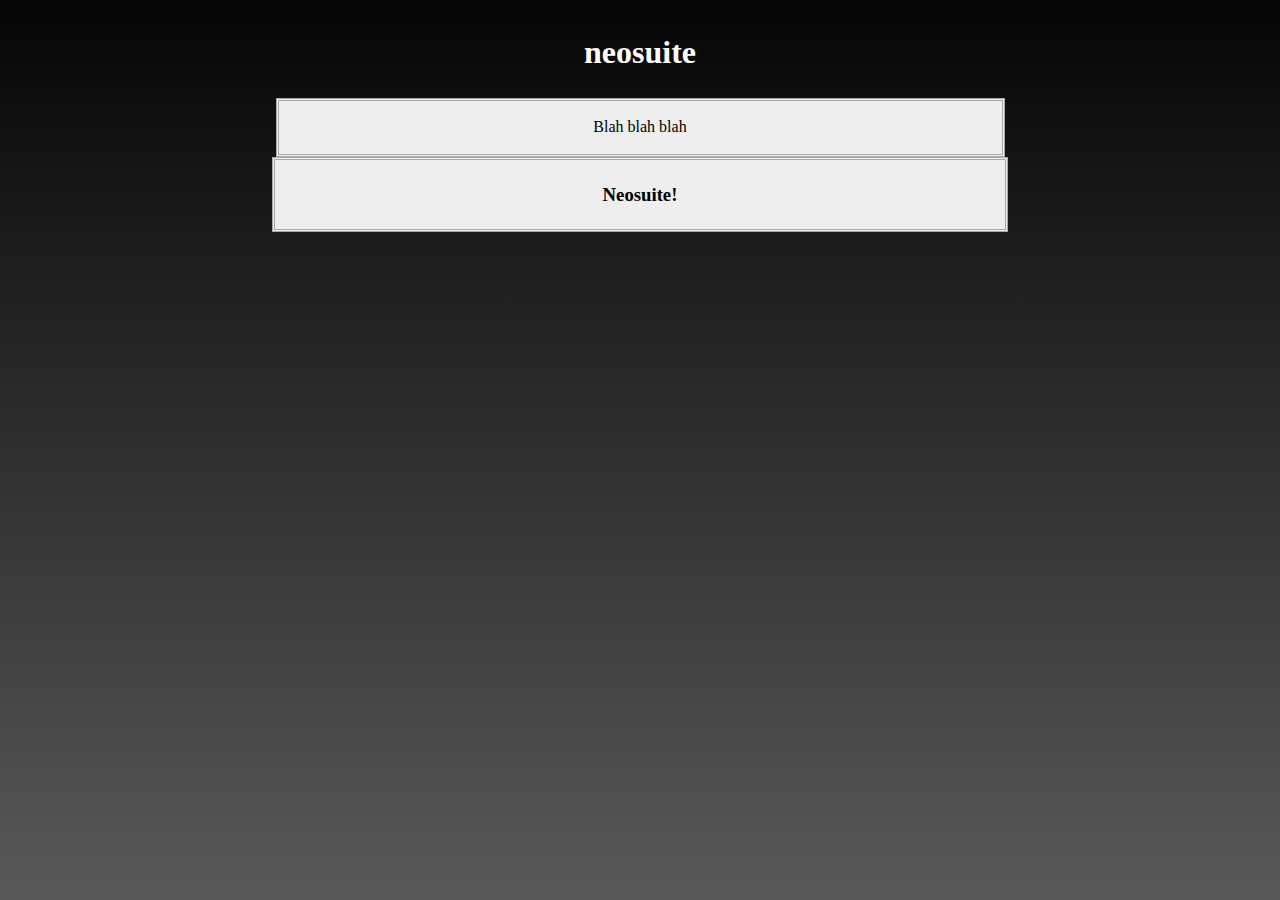
<file: neosuite/index.html>
<!DOCTYPE html>
<html>
  <head>
    <meta charset="UTF-8">
    <meta name="viewport" content="width=device-width, initial-scale=1.0">
    <title>da neosuite</title>
    <!-- neosuite beta; better CSS -->
    <link href="/style.css" rel="stylesheet" type="text/css" media="all">
  </head>
  <body> 
  <div class="banner"><h1>neosuite</h1></div>
    <div class="navbar"><p>Blah blah blah</p></div>
    <div class="body"><h3>Neosuite!</h3></div>
  
</html>
</file>
<file: style.css>
body {
    background-color: #666666;
    color: white;
    font-family: Verdana;
    background: rgb(5,5,5);
    background: -moz-linear-gradient(180deg, rgba(5,5,5,1) 0%, rgba(89,89,89,1) 100%);
    background: -webkit-linear-gradient(180deg, rgba(5,5,5,1) 0%, rgba(89,89,89,1) 100%);
    background: linear-gradient(180deg, rgba(5,5,5,1) 0%, rgba(89,89,89,1) 100%);
    filter: progid:DXImageTransform.Microsoft.gradient(startColorstr="#050505",endColorstr="#595959",GradientType=1); 
    background-attachment: fixed !important;
    text-align: center /* i added centered text because I Do Not Like Left/Right Centered Text Sumsome */
}

.banner {
    margin: auto;
    width: 45em;
    font-family: "MS PGothic";
    padding: 5px;
}

.navbar {
    width: 45em;
    color: black;
    margin: auto;
    border: 3px double darkgray;
    background-color: #eee;
    padding: 1.5px;
}

.body {
    width: 45em;
    color: black;
    margin: auto;
    border: 3px double darkgray;
    background-color: #eee;
    padding: 5px;
}
</file>
